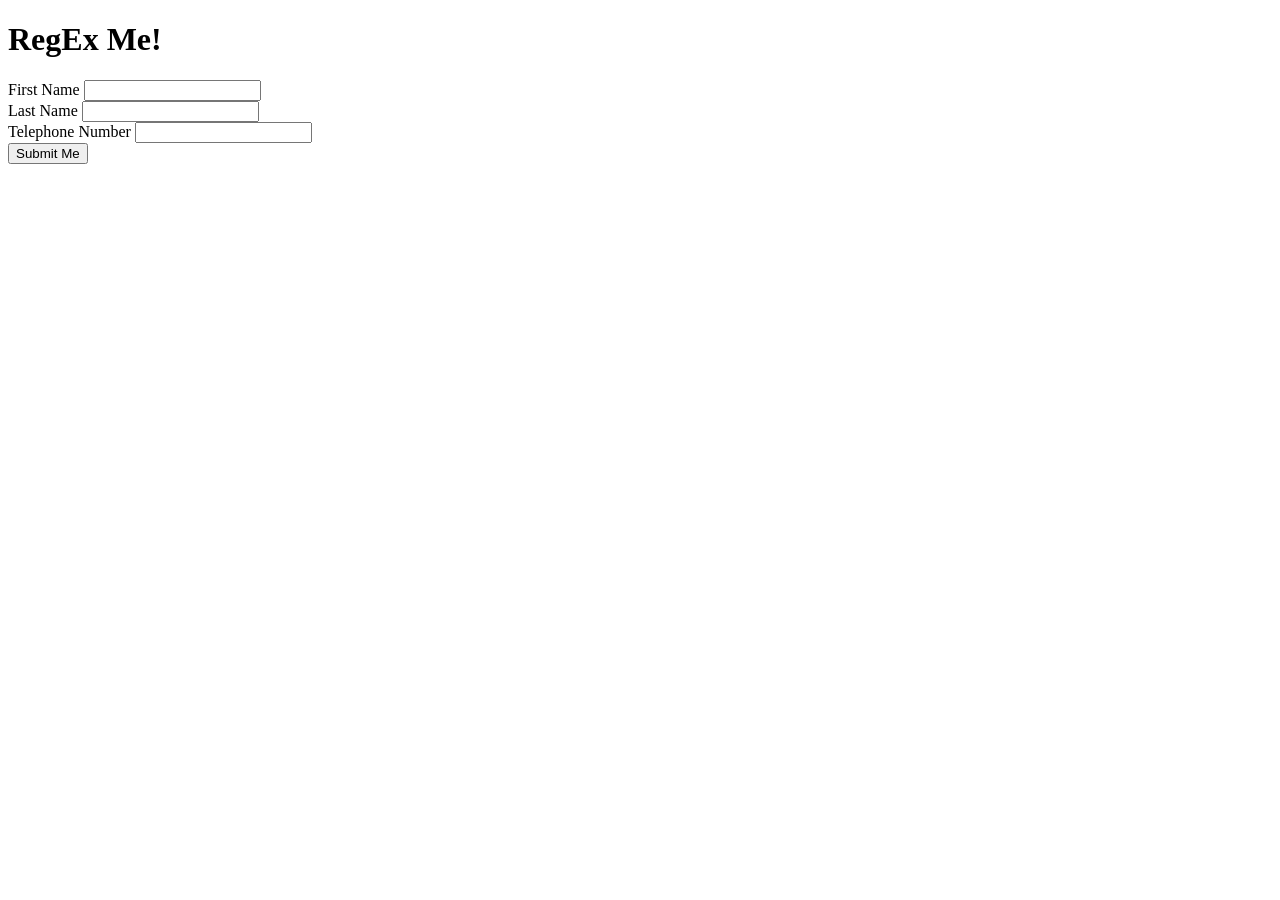
<file: task01/index.html>
<!DOCTYPE html>
<html lang="en">
<head>
  <title>Assignment #5, Task 1</title>
  <meta charset="utf-8">
  <script src="script.js"></script>
</head>
<body>
  <h1>RegEx Me!</h1>
  <form id='myForm'>
    <label for="firstName">First Name</label>
    <input type="text" id="firstName" name="firstName" />
    <br>
    <label for="lastName">Last Name</label>
    <input type="text" id="lastName" name="lastName" />
    <br>
    <label for="telephoneNumber">Telephone Number</label>
    <input type="text" id="telephoneNumber" name="telephoneNumber" />
    <br>
    <input type="submit" value="Submit Me"/>
  </form>  
</body>
</html>
</file>
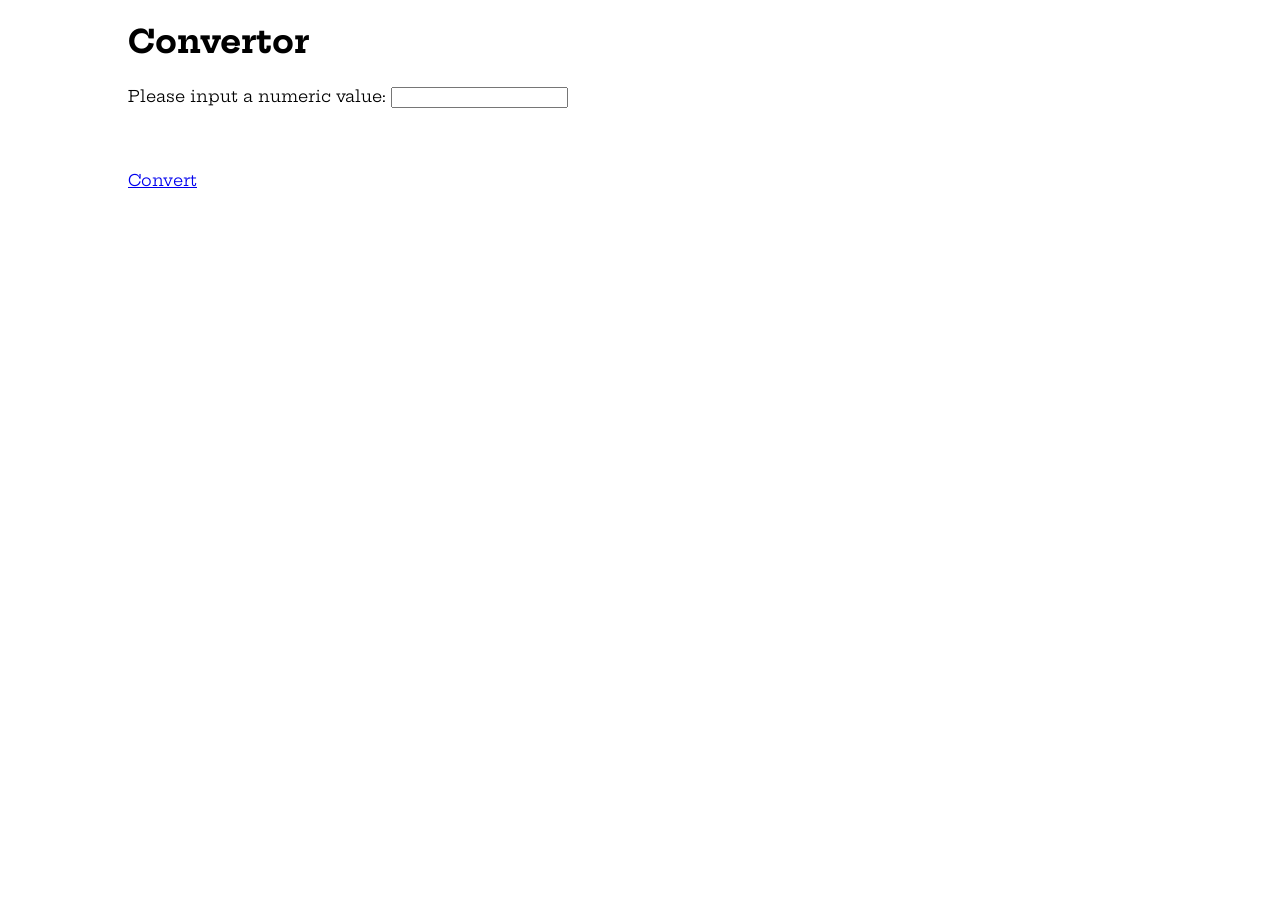
<file: task02/index.html>
<!DOCTYPE html>
<html lang='en'>
<head>
  <title>Assignment #5, Task 2</title>
  <meta charset='utf-8'>  
  <link href='https://fonts.googleapis.com/css?family=Hepta+Slab&display=swap' rel='stylesheet'>
  <link rel='stylesheet' type='text/css' href='style.css' />
  <script src='script.js'></script>
</head>
<body> 
    <h1>Convertor</h1>
    <div id='errorHolder' class='hidden'>
      <ul id='errorList'></ul>
    </div>
    <label for="userInput">Please input a numeric value:</label>
    <input type="text" id="userInput" name="userInput" />
    <div id="convertFromHolder" class="hidden">
      <label for="convertFrom">Convert From</label>
      <select id="convertFrom" name="convertFrom">
        <option id=''>-- Select an Option --</option>
        <option id='meters'>Meters</option>
        <option id='liters'>Liters</option>
        <option id='kilos'>Kilos</option>
        <option id='celsius'>Celsius</option>
      </select>
    </div>
    <div id="convertToHolder" class="hidden">
      <label for="convertTo">Convert To</label>
      <select type="text" id="convertTo" name="convertTo"></select> 
    </div>
    <br />
    <div>
      <a href='#' id='action'>Convert</a>
    </div>
    <br><br>
    <div id='resultHolder'></div>
    
</body>
</html>
</file>
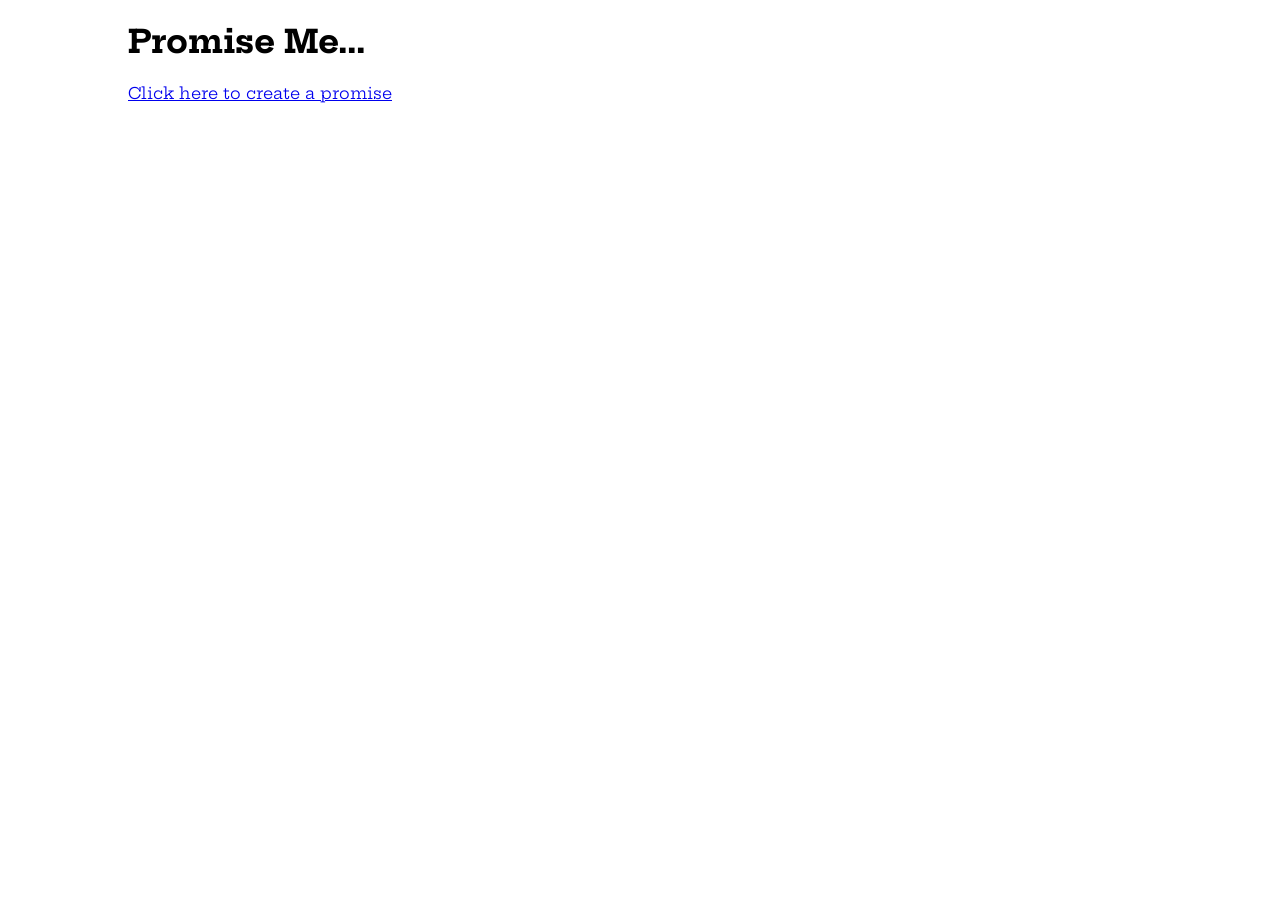
<file: task03/index.html>
<!DOCTYPE html>
<html lang='en'>
<head>
  <title>Assignment #5, Task 3</title>
  <meta charset='utf-8'>  
  <link href='https://fonts.googleapis.com/css?family=Hepta+Slab&display=swap' rel='stylesheet'>
  <link rel='stylesheet' type='text/css' href='style.css' />
  <script src='script.js'></script>
</head>
<body> 
    <h1>Promise Me...</h1>
    <a href='#' id='actionCreate'>Click here to create a promise</a>
    <br>
    <br>
    <a href='#' id='actionComplete' class='hidden'>Promise Complete! Click here to reset</a>
</body>
</html>
</file>
<file: task02/style.css>
body {
    font-family: 'Hepta Slab', serif;
    margin:auto;
    width:80%;
}

#errorHolder {
    background:red;
    color:white;
    margin-top:25px;
    margin-bottom:25px;
}

.visible {
    visibility: visible;
}

.hidden {
    visibility: hidden;
}
</file>
<file: task03/style.css>
body {
    font-family: 'Hepta Slab', serif;
    margin:auto;
    width:80%;
}


div {
    padding: 10px 10px 10px 10px;
}

.visible {
    visibility: visible;
}

.hidden {
    visibility: hidden;
}
.clock {
    position:absolute;
    top:0;
    right:0;
    border-style: dotted solid;
    background:rgb(224, 214, 214);
}
</file>
